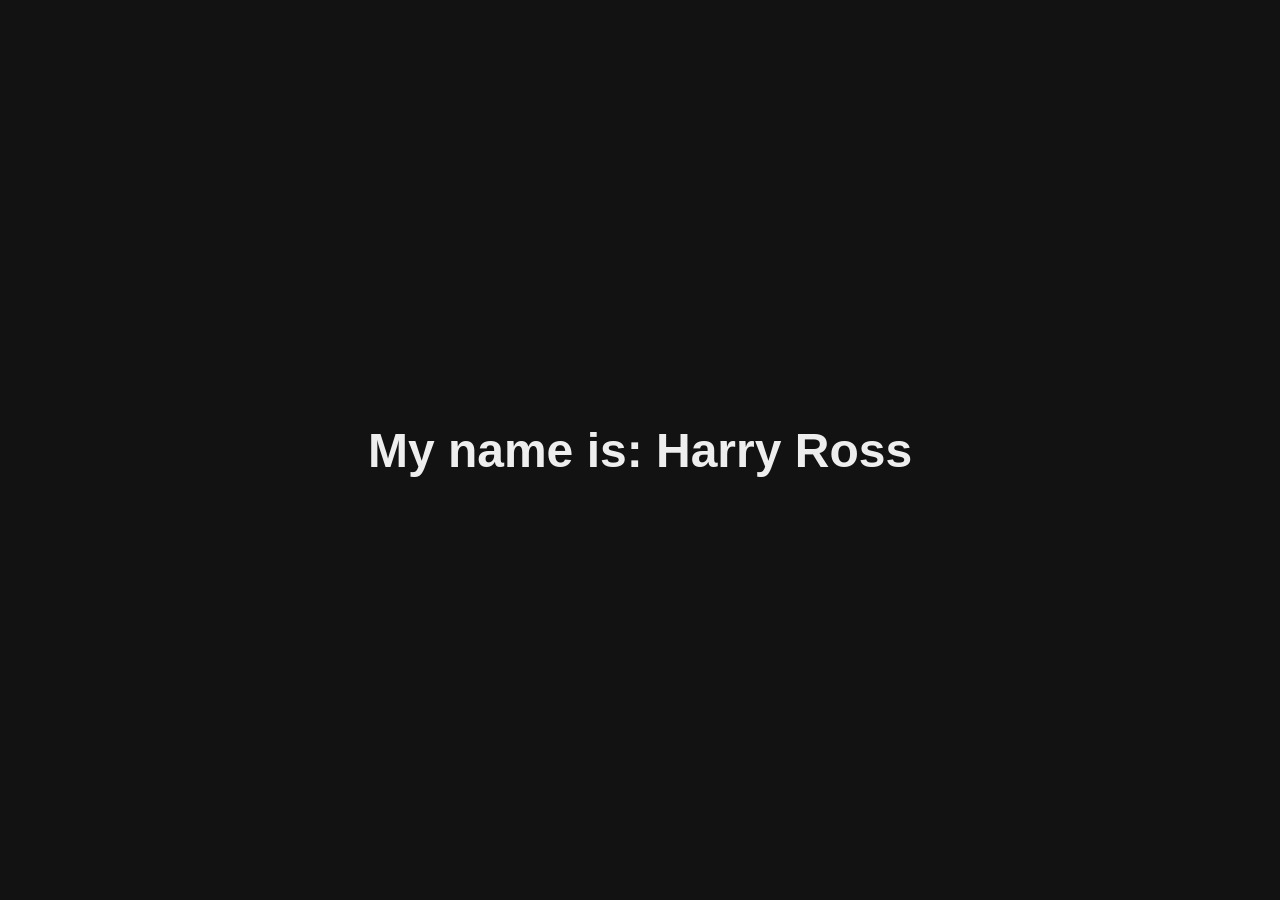
<file: ArchOSC assignment/index.html>
<!DOCTYPE html>
<html lang="en">
<head>
    <meta charset="UTF-8">
    <meta name="viewport" content="width=device-width, initial-scale=1.0">
    <title>Centered Name</title>
    <style>
        body {
            display: flex;
            justify-content: center;
            align-items: center;
            height: 100vh;
            margin: 0;
            font-family: Arial, sans-serif;
            background-color: #121212;
        }
        h1 {
            font-size: 3rem;
            color: #eeeeee;
        }
    </style>
</head>
<body>
    <h1>My name is: Harry Ross</h1>
</body>
</html>
</file>
